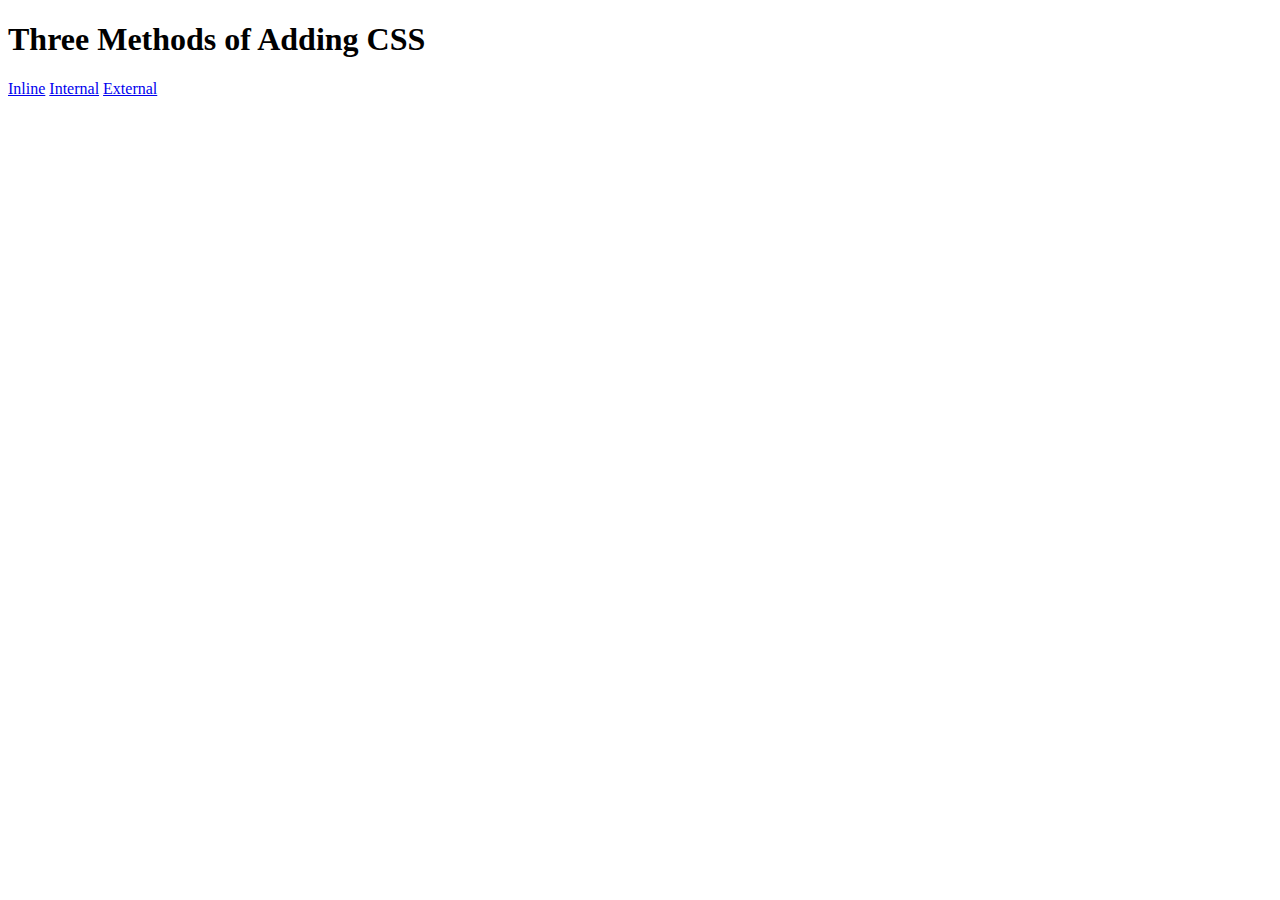
<file: 5.1. Adding CSS/index.html>
<!DOCTYPE html>
<html lang="en">

<head>
  <meta charset="UTF-8">
  <title>Adding CSS</title>
</head>

<body>
  <h1>Three Methods of Adding CSS</h1>
    <a href="./inline.html">Inline</a>
    <a href="./internal.html">Internal</a>
    <a href="./external.html">External</a>
  <!-- Create 3 Links to The 3 Webpages: inline, internal and external -->
</body>

</html>
</file>
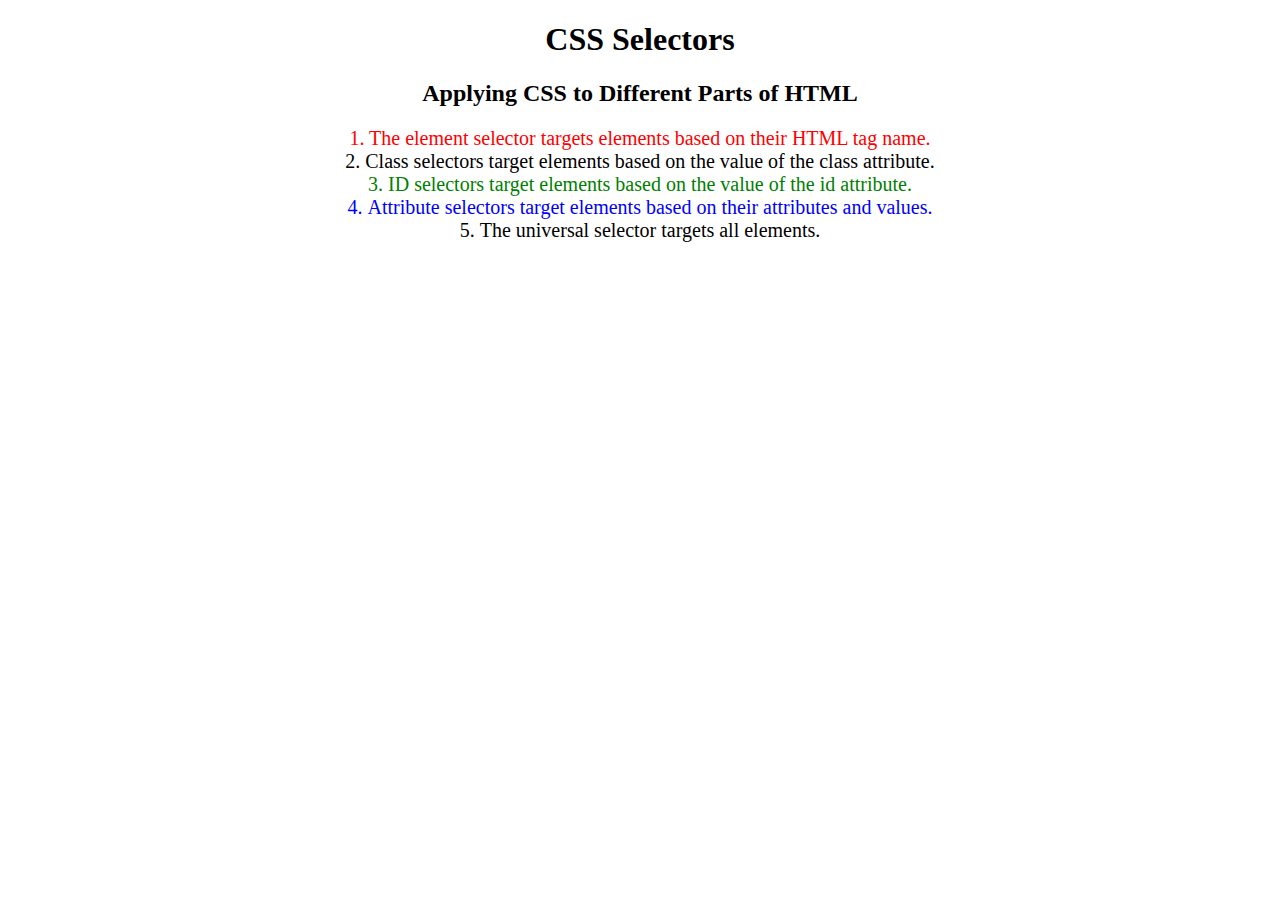
<file: 5.3 CSS Selectors/index.html>
<!DOCTYPE html>
<html lang="en">

<head>
  <meta charset="UTF-8">
  <title>CSS Selectors</title>
  <link rel="stylesheet" href="./style.css" />
</head>

<body>
  <h1>CSS Selectors</h1>
  <h2>Applying CSS to Different Parts of HTML</h2>
  <!-- TODO 1: Set the CSS for all paragraph tags to "color: red" -->
  <p class="note">1. The element selector targets elements based on their HTML tag name.</p>

  <ol>
    <!-- TODO 2: Set the CSS for all elements with a class of "note" to "font-size: 20px" -->
    <li class="note" value="2">Class selectors target elements based on the value of the class attribute.</li>

    <!-- TODO 3: Set the CSS for the element with an id of "id-selector-demo" to "color: green" -->
    <li class="note" id="id-selector-demo" value="3">ID selectors target elements based on the value of the id
      attribute.</li>

    <!-- TODO 4: Set the CSS for the li elements that have the "value" attribute set to "4" to have "color: blue" -->
    <li class="note" value="4">Attribute selectors target elements based on their attributes and values.</li>

    <!-- TODO 5: Set all elements to have "text-align: center" -->
    <li class="note" value="5">The universal selector targets all elements.</li>
  </ol>
</body>

</html>
</file>
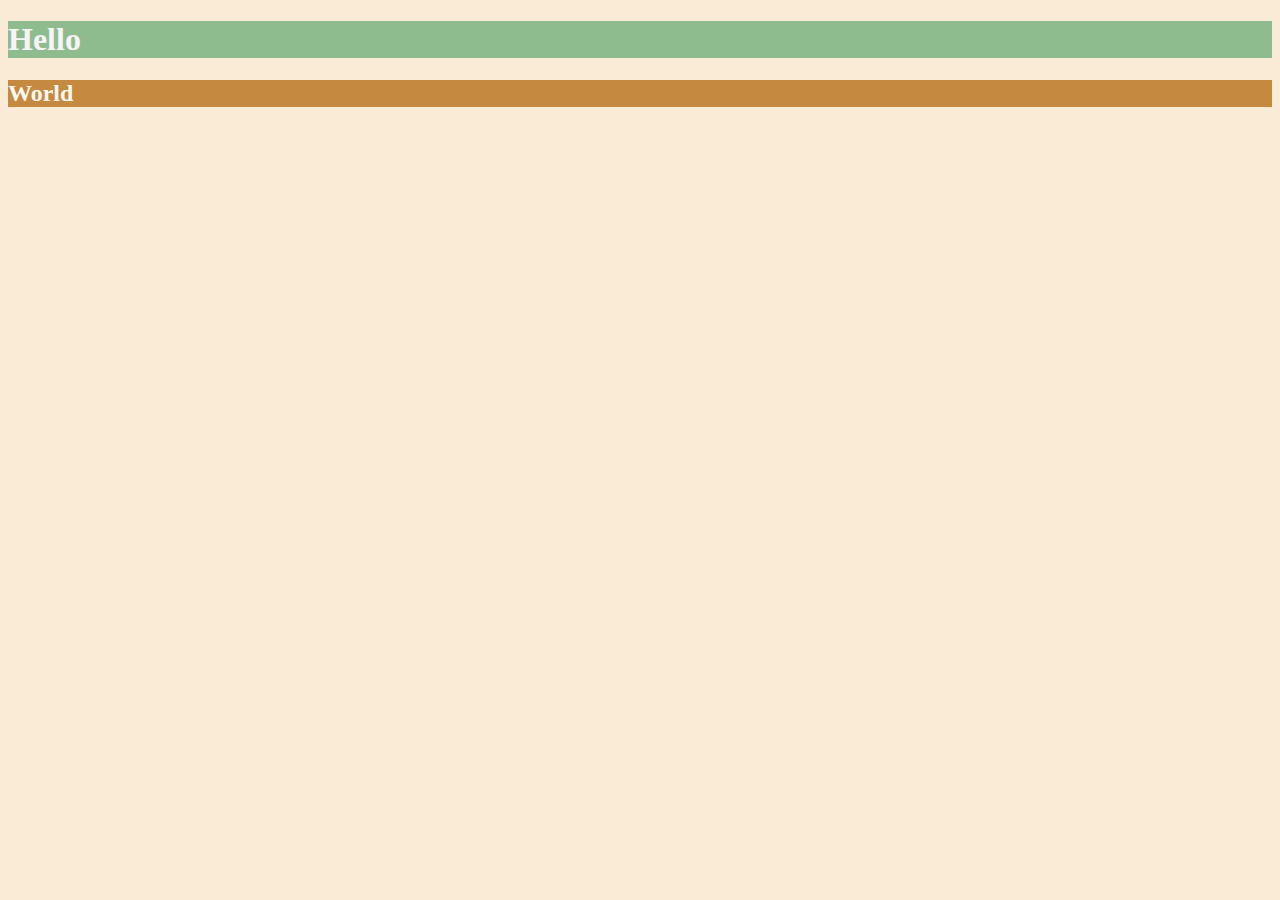
<file: 6.0 CSS Colors/index.html>
<!DOCTYPE html>
<html lang="en">

<head>
  <meta charset="UTF-8">
  <title>Colors</title>
  <style>
  /* Write your CSS code here. */
    html {
      background: antiquewhite;
    }
    h1 {
      color: whitesmoke;
      background-color: darkseagreen;
    }
    h2 {
      color: #FAF8F1;
      background-color: #C58940;
    }
    /* 1. Make the background of the webpage "antiquewhite"
    2. Make the h1 "whitesmoke"
    3. Make the background of the h1 "darkseagreen"
    4. Make the h2 #FAF8F1
    5. Make the background of the h2 "#C58940" */
  </style>
</head>

<body>
  <h1>Hello</h1>
  <h2>World</h2>
</body>

</html>
</file>
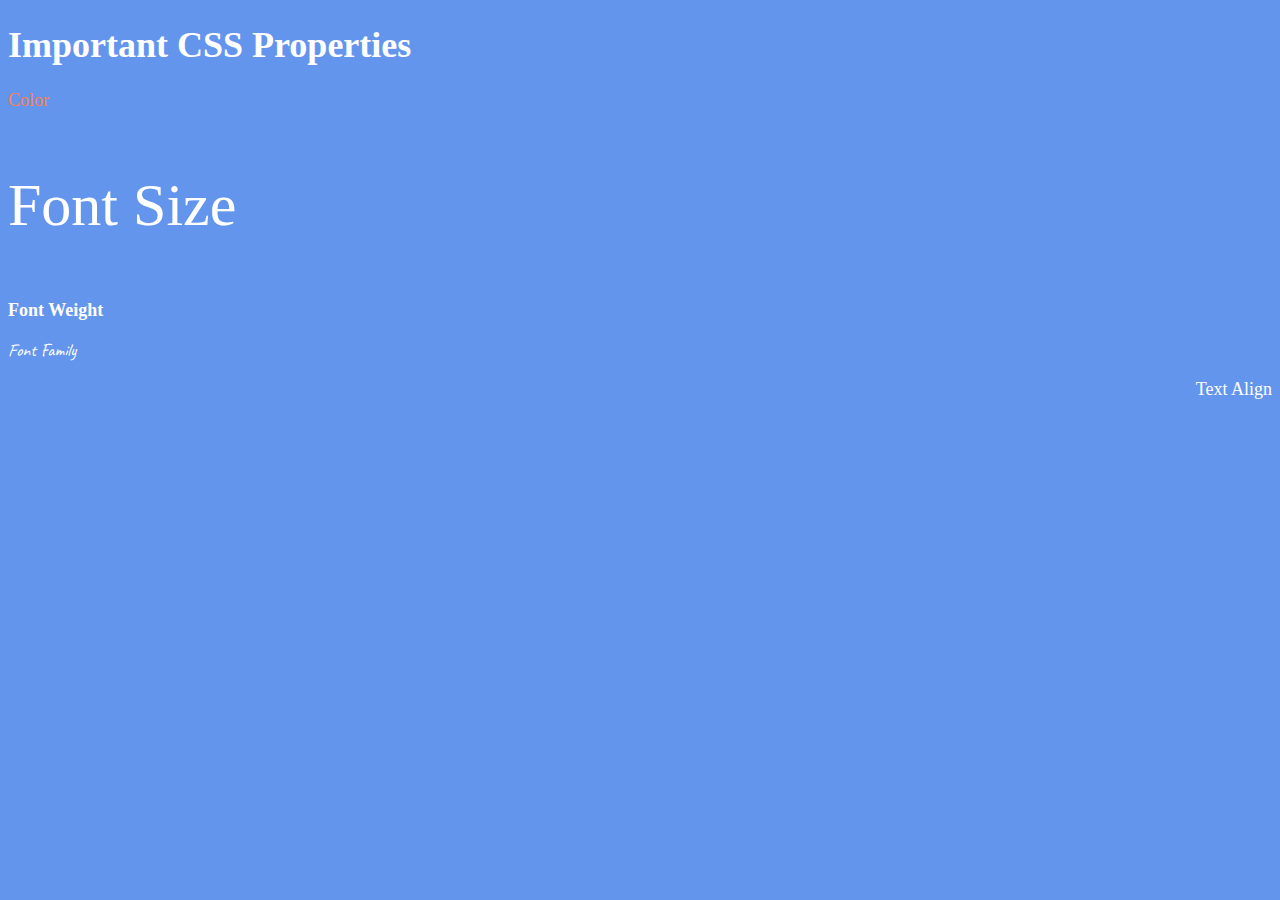
<file: 6.1 Font Properties/index.html>
<!DOCTYPE html>
<html lang="en">

<head>
  <meta charset="UTF-8">
  <title>CSS Properties</title>
  <style>
    html {
      font-size: 30px;
    }
    
    body {
      background-color: cornflowerblue;
      color: white;
      font-size: 18px;
    }

    #Color {
      color: coral;
    }

    #Size {
      font-size: 2rem;
    }

    #Weight {
      font-weight: 900;
    }

    #Family {
      font-family: "Caveat", cursive;
      font-optical-sizing: auto;
      font-weight: 400;
      font-style: normal;
    }

    #Align {
      text-align: right;
    }


    
  </style>
  <link rel="preconnect" href="https://fonts.googleapis.com">
  <link rel="preconnect" href="https://fonts.gstatic.com" crossorigin>
  <link href="https://fonts.googleapis.com/css2?family=Caveat&display=swap" rel="stylesheet">
</head>

<body>
  <h1>Important CSS Properties</h1>
  <p id="Color">Color</p>
  <p id="Size">Font Size</p>
  <p id="Weight">Font Weight</p>
  <p id="Family">Font Family</p>
  <p id="Align">Text Align</p>

  <!-- TODOs
  1. Change the color of <p>Color</p> to "coral" color.
  2. Change the font size of <p>Font Size</p> to 2X the size of the root font size.
  3. Change the font weight of <p>Font Weight</p> to 900.
  4. Change the font family of <p>Font Family</p> to the Google font Caveat with regular (400) font weight.
  Link: https://fonts.google.com/specimen/Caveat
  5. Change the <p>Text Align</p> to right align.
  6. Change the the root (html element) font size to 30px -->
</body>

</html>
</file>
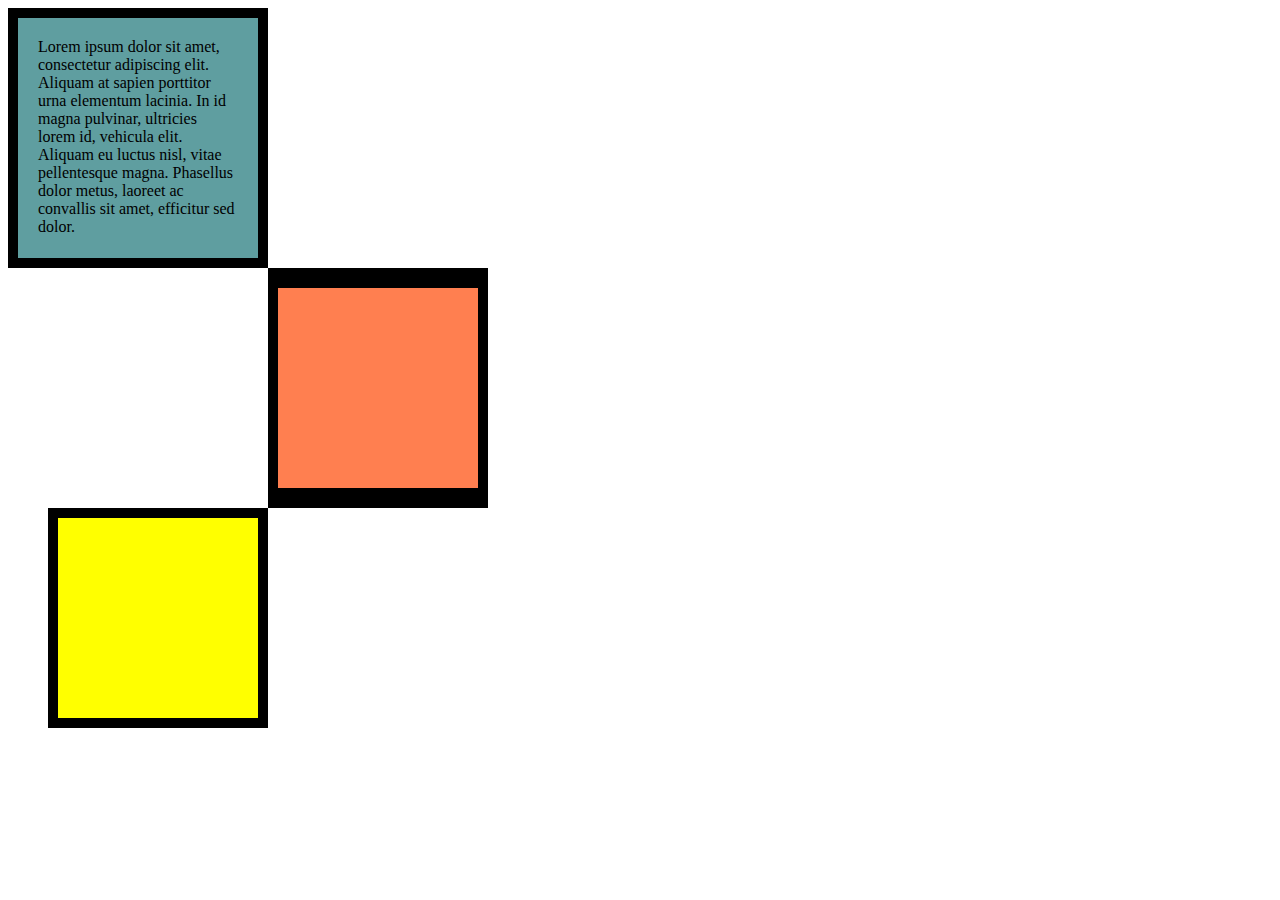
<file: 6.3 CSS Box Model/index.html>
<!DOCTYPE html>
<html lang="en">

<head>
  <meta charset="UTF-8">
  <title>CSS Box Model</title>
  <style>
    /* Write your CSS code here */
    div {
      height: 200px;
      width: 200px;
    }

    p {
      margin: 0;
    }

    #first {
      background-color: cadetblue;
      padding: 20px;
      border: 10px solid black;
    }

    #second {
      background-color: coral;
      border: solid black;
      border-width: 20px 10px;
      margin-left: 260px;
    }

    #third {
      background-color: yellow;
      border: 10px solid black;
      margin-left: 40px;
    }
  </style>
</head>

<body>

  <div id="first">
    <p>
      Lorem ipsum dolor sit amet, consectetur adipiscing elit. Aliquam at sapien porttitor urna elementum lacinia. In
      id magna pulvinar, ultricies lorem id, vehicula elit. Aliquam eu luctus nisl, vitae pellentesque magna. Phasellus
      dolor metus, laoreet ac convallis sit amet, efficitur sed dolor.
    </p>
  </div>
  <div id="second">

  </div>
  <div id="third">

  </div>


  <!-- TODOs:
1. Create 3 Boxes using the div element.
2. Set their sizes to 200px heigh by 200px wide.
3. Set different background colors for each of the boxes (I used cadetblue, gold and indianred).
4. Add a paragraph <p> element into the first div and add the following words:
    Lorem ipsum dolor sit amet, consectetur adipiscing elit. Aliquam at sapien porttitor urna elementum lacinia. In
    id magna pulvinar, ultricies lorem id, vehicula elit. Aliquam eu luctus nisl, vitae pellentesque magna. Phasellus
    dolor metus, laoreet ac convallis sit amet, efficitur sed dolor.
5. Set the 1st div to have 20px padding all around with a black 10px border.
6. Fix the style of the <p> element to remove all margins.
Hint: Use the CSS inspector in Chrome.
7. Set the 2nd div to have a 20px border on top and bottom and 10px border left and right. (See goal image)
8. Set the 3rd div to have a 10px border 
9. Set the margins for the divs so that each box corner touches the other. (See the goal image)
-->

</body>

</html>
</file>
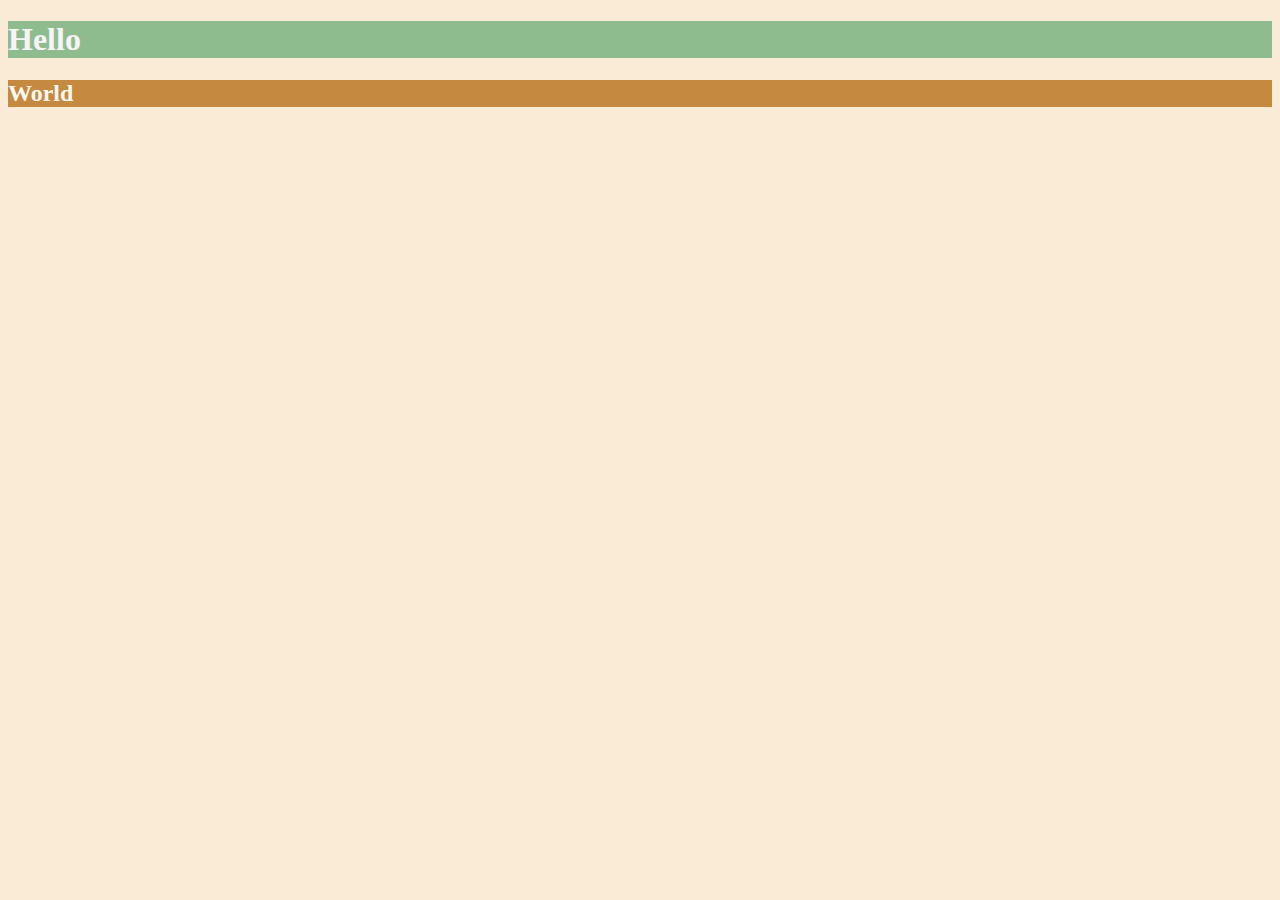
<file: 6.0 CSS Colors/solution.html>
<!DOCTYPE html>
<html lang="en">

<head>
  <meta charset="UTF-8">
  <title>Colors</title>
  <style>
    body {
      background-color: antiquewhite;
    }

    h1 {
      color: whitesmoke;
      background-color: darkseagreen;
    }

    h2 {
      color: #FAF8F1;
      background-color: #C58940;
    }
  </style>
</head>

<body>
  <h1>Hello</h1>
  <h2>World</h2>
</body>

</html>
</file>
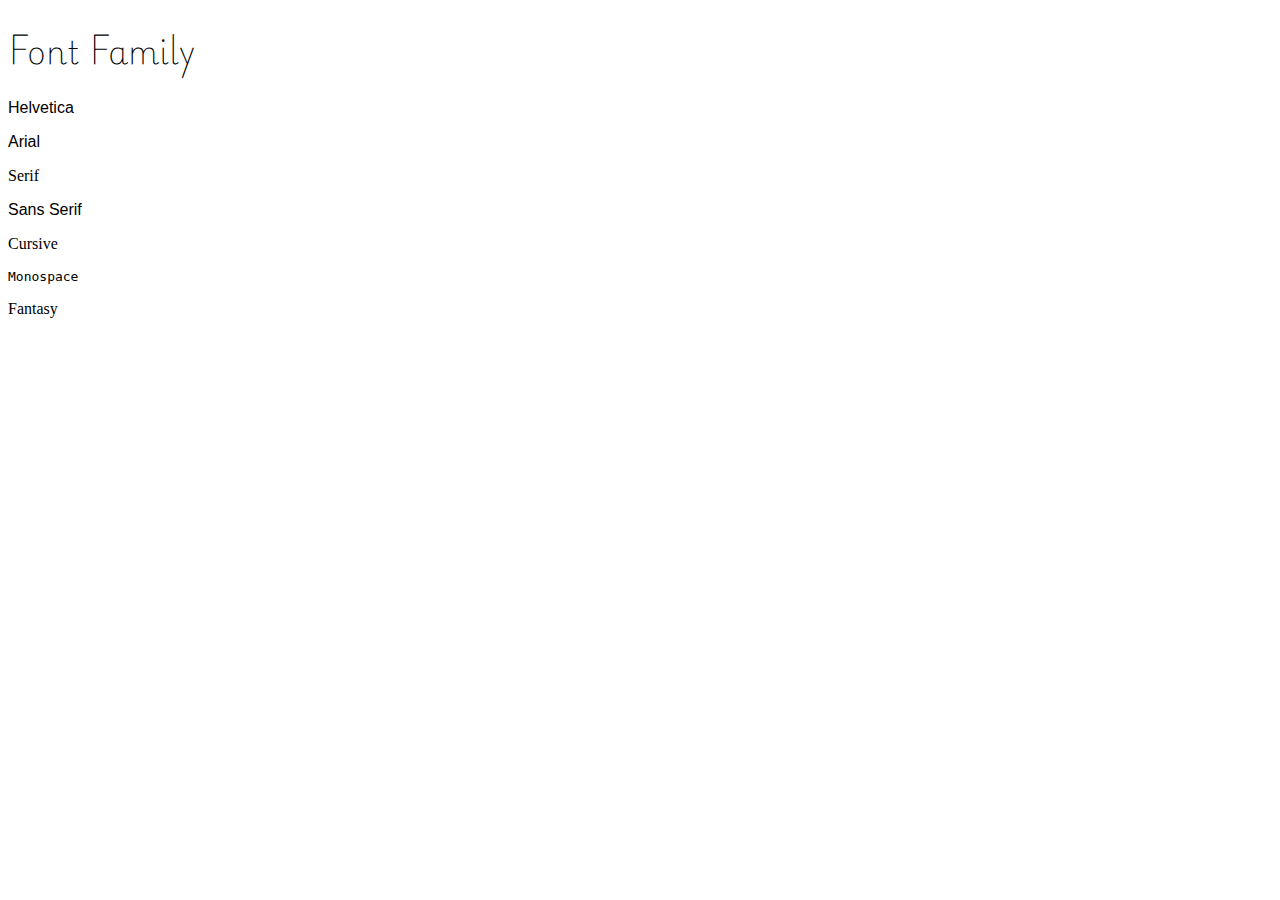
<file: 6.1 Font Properties/font-family.html>
<!DOCTYPE html>
<html lang="en">

<head>
  <meta charset="UTF-8">
  <title>Font Family</title>
  <style>
    #helvetica {
      font-family: Helvetica, sans-serif;
    }

    #arial {
      font-family: Arial, sans-serif;
    }

    #serif {
      font-family: serif;
    }

    #sans-serif {
      font-family: sans-serif;
    }

    #cursive {
      font-family: cursive;
    }

    #monospace {
      font-family: monospace;
    }

    #fantasy {
      font-family: fantasy;
    }

    h1 {
    font-family: "Playwrite DE Grund", cursive;
    font-optical-sizing: auto;
    font-weight: 100;
    font-style: normal;
    }
    
  </style>
  <link rel="preconnect" href="https://fonts.googleapis.com">
  <link rel="preconnect" href="https://fonts.gstatic.com" crossorigin>
  <link href="https://fonts.googleapis.com/css2?family=Playwrite+DE+Grund:wght@100&display=swap" rel="stylesheet">
</head>

<body>
  <h1>Font Family</h1>
  <p id="helvetica">Helvetica</p>
  <p id="arial">Arial</p>
  <p id="serif">Serif</p>
  <p id="sans-serif">Sans Serif</p>
  <p id="cursive">Cursive</p>
  <p id="monospace">Monospace</p>
  <p id="fantasy">Fantasy</p>

</body>

</html>
</file>
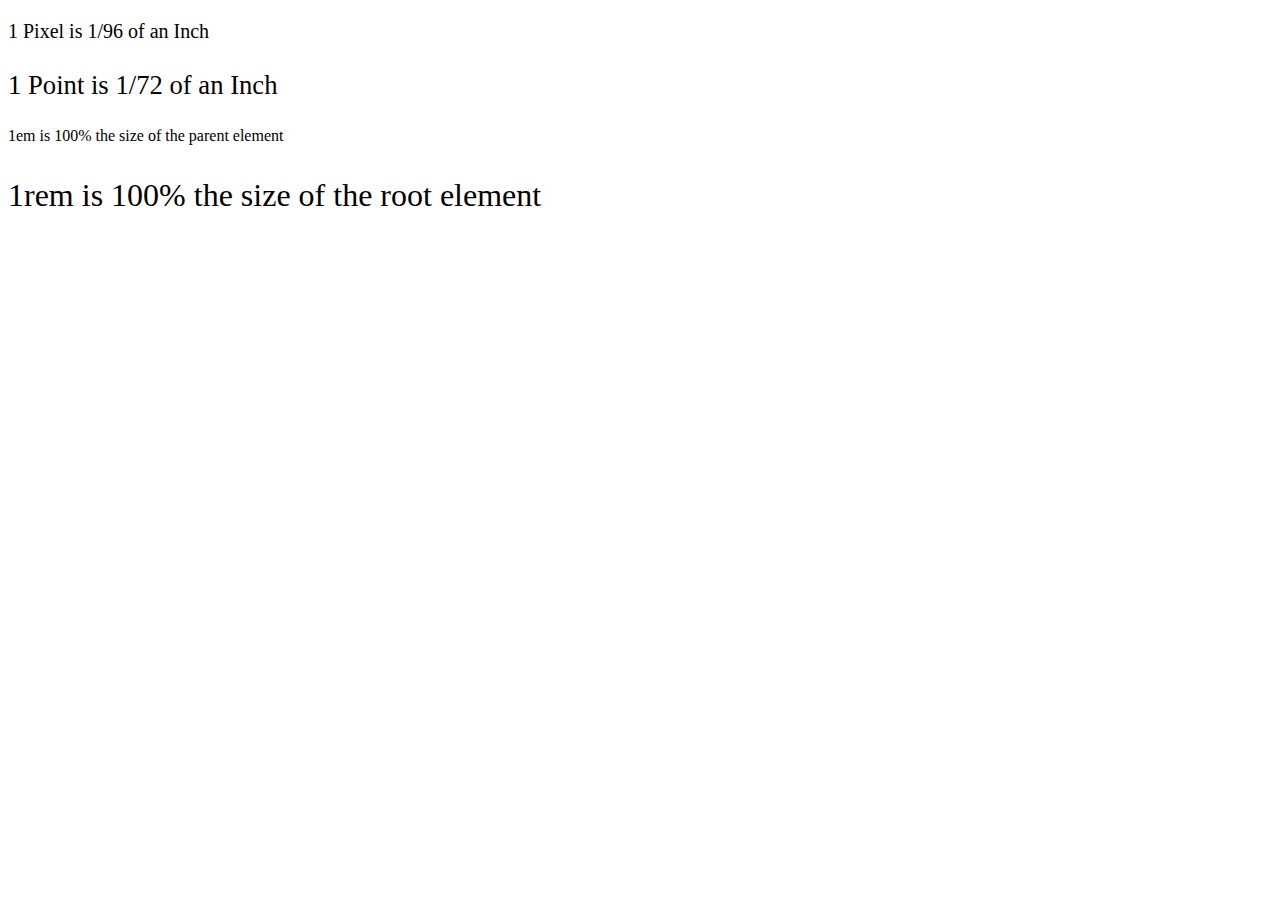
<file: 6.1 Font Properties/font-size.html>
<!DOCTYPE html>

<head>
  <meta charset="UTF-8">
  <title>Font-Size</title>
  <style>
    #pixel {
      font-size: 20px;
    }

    #point {
      font-size: 20pt;
    }

    #em {
      font-size: 1em;
    }

    #rem {
      font-size: 1rem;
    }

    footer {
      font-size: 12pt;
    }

    html {
      font-size: xx-large;
    }
  </style>
</head>
<html lang="en">

<body>
  <p id="pixel">1 Pixel is 1/96 of an Inch</p>
  <p id="point">1 Point is 1/72 of an Inch</p>
  <footer>
    <p id="em">1em is 100% the size of the parent element</p>
    <p id="rem">1rem is 100% the size of the root element</p>
  </footer>
</body>

</html>
</file>
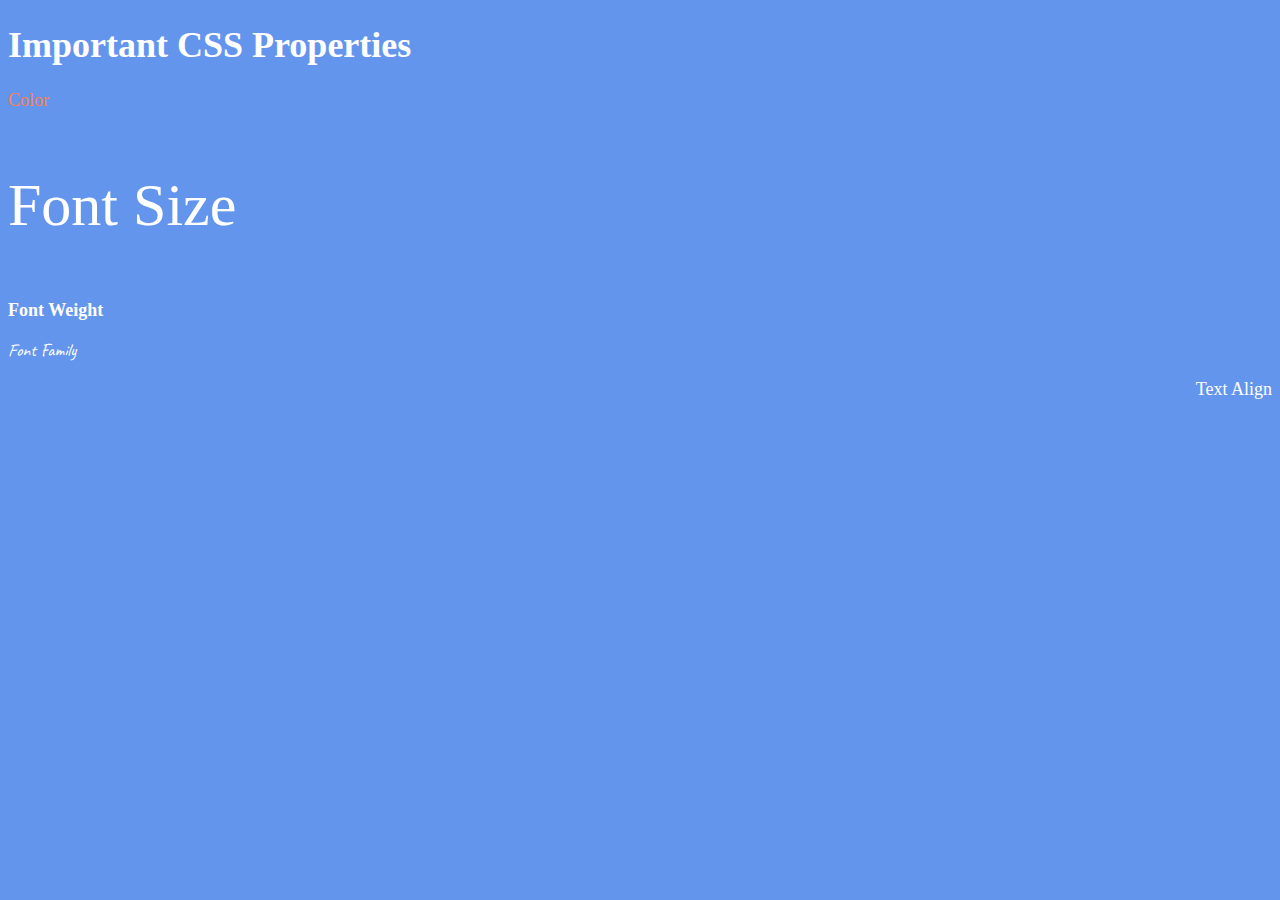
<file: 6.1 Font Properties/solution.html>
<!DOCTYPE html>
<html lang="en">

<head>
  <meta charset="UTF-8">
  <title>CSS Properties</title>
  <style>
    /* 6. Change the the root (html element) font size to 30px --> */
    html {
      font-size: 30px;
    }

    body {
      background-color: cornflowerblue;
      color: white;
      font-size: 18px;
    }

    /* 1. Change the color of <p>Color</p> to "coral" color. */
    #color {
      color: coral;
    }

    /* 2. Change the font size of <p>Font Size</p> to to 2X the size of the root (html) element. */
    #size {
      font-size: 2rem;
    }

    /* 3. Change the font weight of <p>Font Weight</p> to 900. */
    #weight {
      font-weight: 900;
    }

    /* 4. Change the font family of <p>Font Family</p> to the Google font Caveat with regular (400) font weight.
      Link: https://fonts.google.com/specimen/Caveat */
    #family {
      font-family: 'Caveat', cursive;
    }

    /* 5. Change the <p>Text Align</p> to right align. */
    #align {
      text-align: right;
    }
  </style>
  <link rel="preconnect" href="https://fonts.googleapis.com">
  <link rel="preconnect" href="https://fonts.gstatic.com" crossorigin>
  <link href="https://fonts.googleapis.com/css2?family=Caveat&display=swap" rel="stylesheet">
</head>

<body>
  <h1>Important CSS Properties</h1>
  <p id="color">Color</p>
  <p id="size">Font Size</p>
  <p id="weight">Font Weight</p>
  <p id="family">Font Family</p>
  <p id="align">Text Align</p>
</body>

</html>
</file>
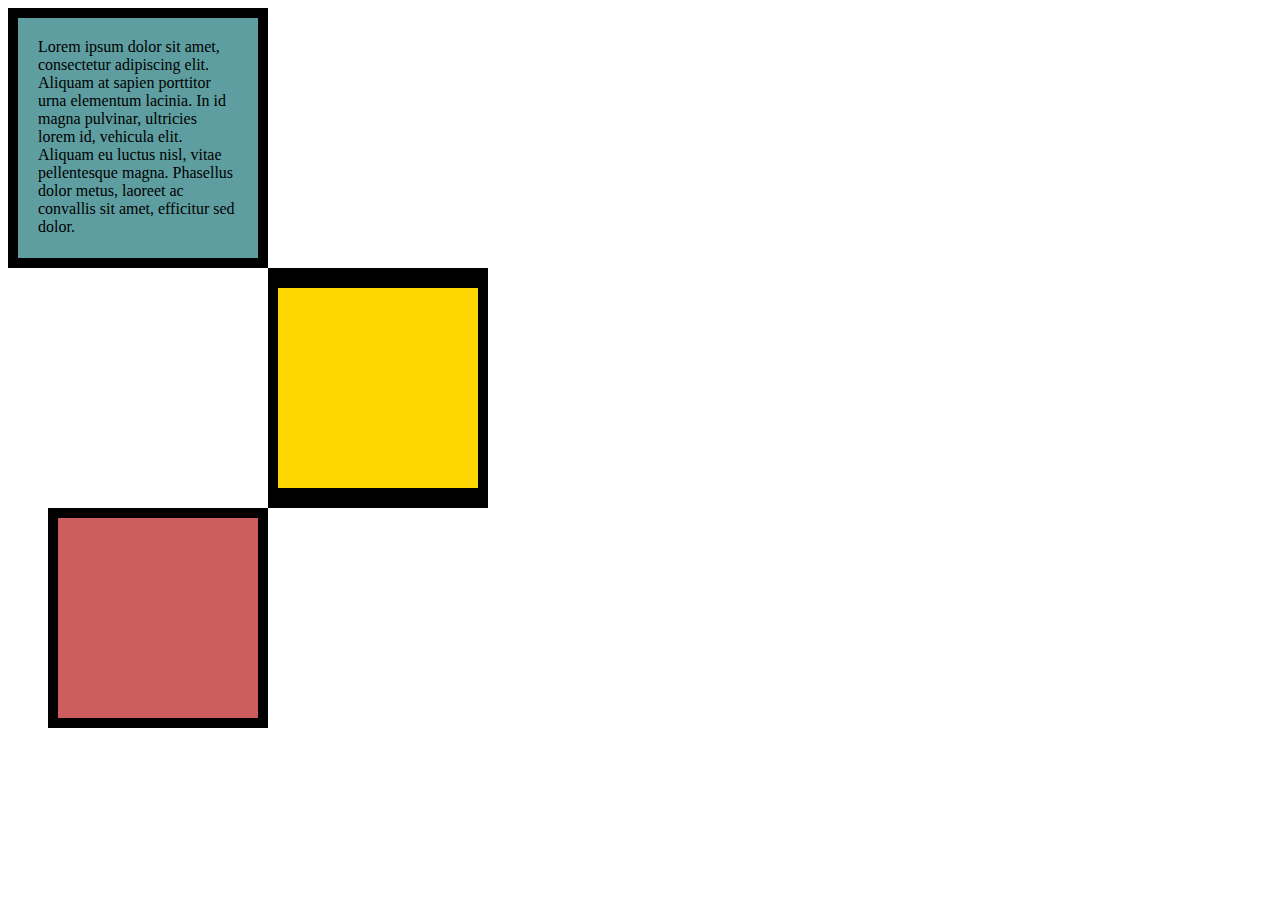
<file: 6.3 CSS Box Model/solution.html>
<!DOCTYPE html>
<html lang="en">

<head>
  <meta charset="UTF-8">
  <title>CSS Box Model</title>
  <style>
    div {
      height: 200px;
      width: 200px;
    }

    p {
      margin: 0;
    }

    #first {
      background-color: cadetblue;
      padding: 20px;
      border: 10px solid black;
    }

    #second {
      background-color: gold;
      border: solid black;
      border-width: 20px 10px;
      margin-left: 260px;
    }

    #third {
      background-color: indianred;
      border: 10px solid black;
      margin-left: 40px;
    }
  </style>
</head>

<body>
  <div id="first">
    <p>Lorem ipsum dolor sit amet, consectetur adipiscing elit. Aliquam at sapien porttitor urna elementum lacinia. In
      id magna pulvinar, ultricies lorem id, vehicula elit. Aliquam eu luctus nisl, vitae pellentesque magna. Phasellus
      dolor metus, laoreet ac convallis sit amet, efficitur sed dolor. </p>
  </div>
  <div id="second">

  </div>
  <div id="third">

  </div>
</body>

</html>
</file>
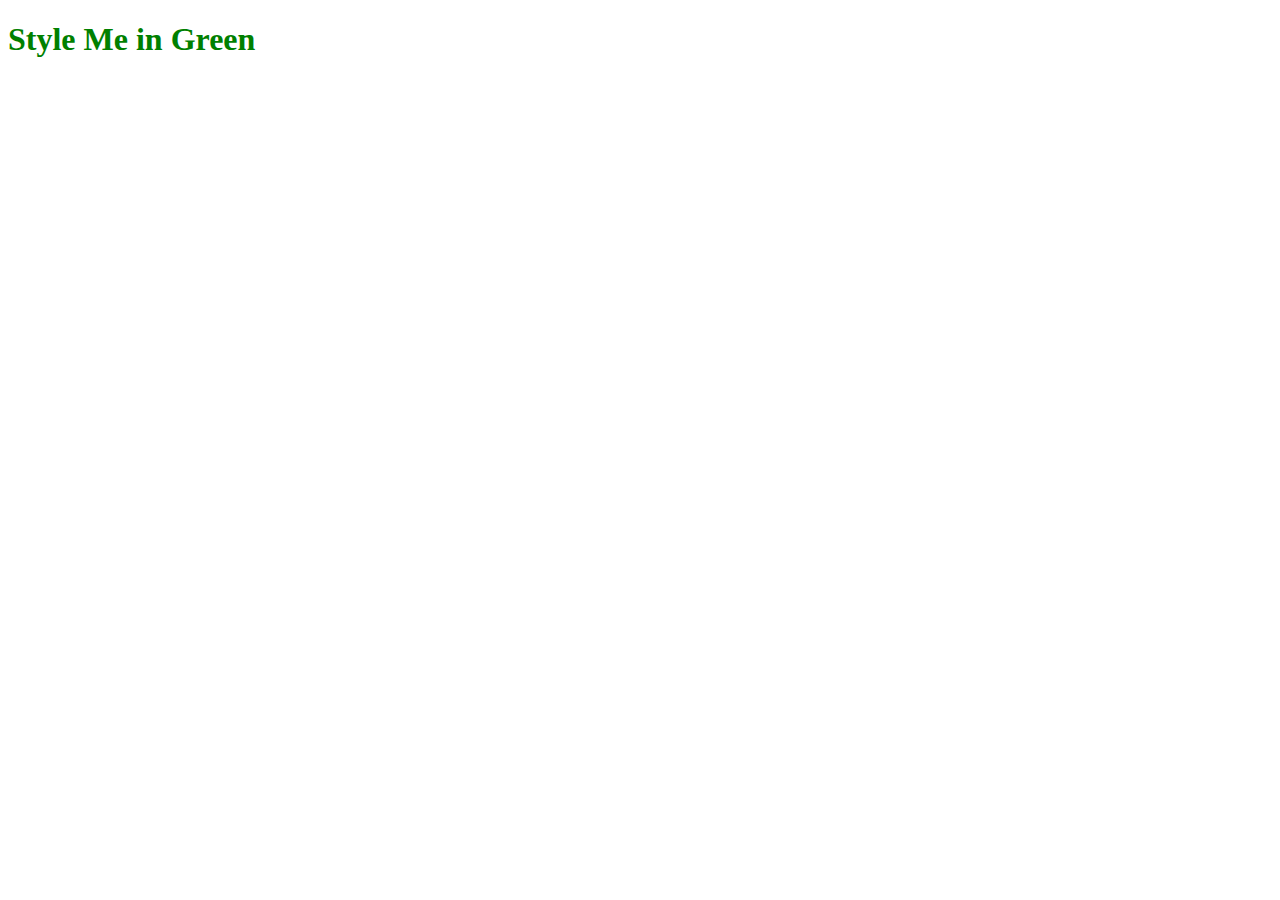
<file: 5.1. Adding CSS/Solution/external.html>
<!DOCTYPE html>
<html lang="en">

<head>
  <meta charset="UTF-8">
  <title>External</title>
  <link rel="stylesheet" href="./style.css" />
</head>

<body>
  <h1>Style Me in Green</h1>
</body>

</html>
</file>
<file: 5.3 CSS Selectors/style.css>
ol {
  margin-left: -40px;
  margin-top: -20px;
  list-style-position: inside;
}

/* Write your CSS below, don't change the rules above. */

p {
  color: red;
}

.note {
  font-size: 20px;
}

#id-selector-demo {
  color: green;
}

li[value="4"]{
  color: blue;
}

* {
  text-align: center;
}
</file>
<file: 5.1. Adding CSS/Solution/style.css>
h1 {
  color: green;
}
</file>
